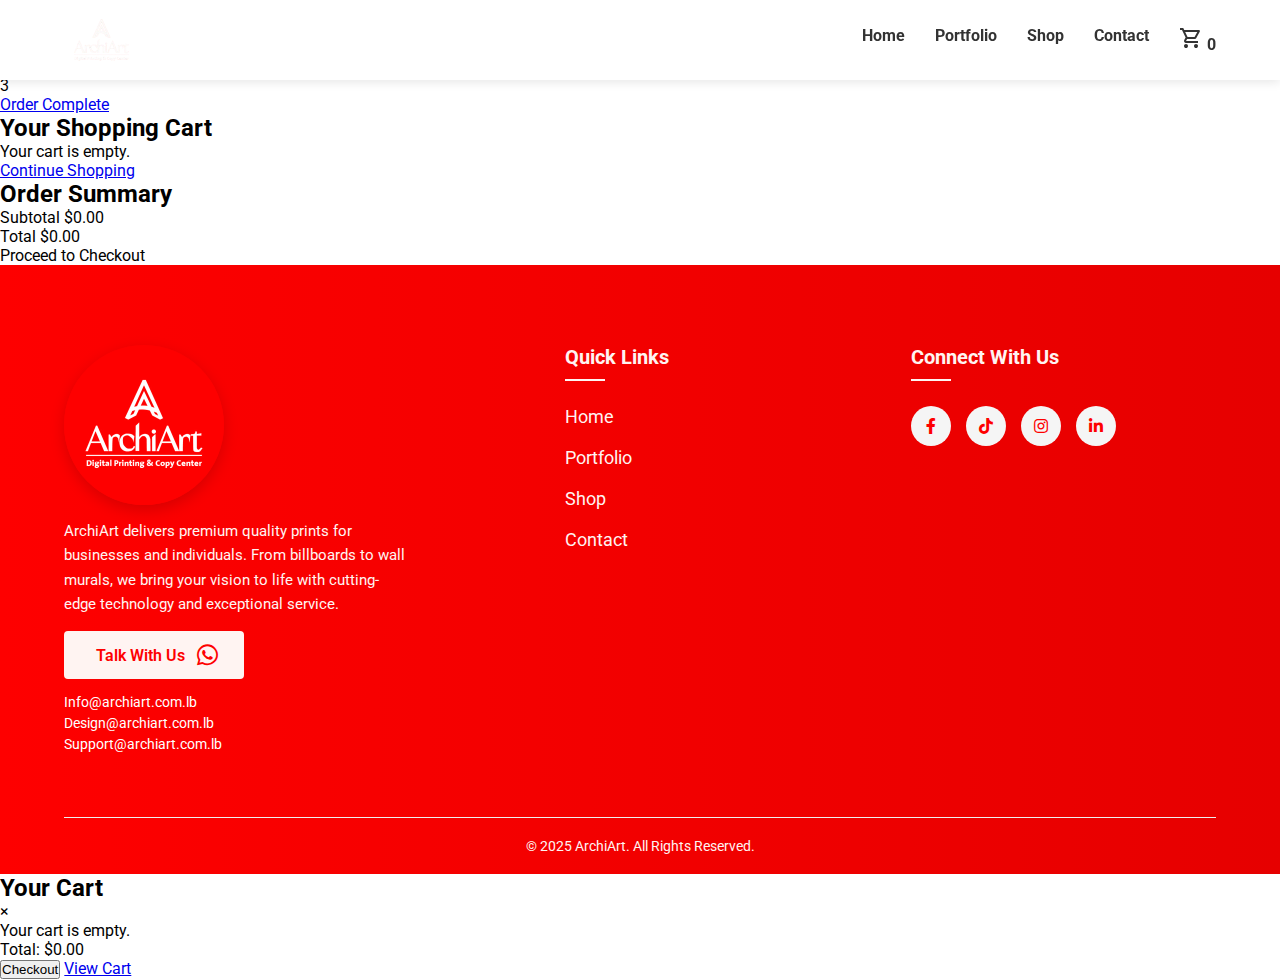
<file: view-cart.html>
<!DOCTYPE html>
<html lang="en">
  <head>
    <meta charset="UTF-8" />
    <meta name="viewport" content="width=device-width, initial-scale=1.0" />
    <!-- Favicon -->
    <link rel="icon" type="image/x-icon" href="images/favicon.ico" />
    <title>Archiart - View Cart</title>
    <link rel="stylesheet" href="style.css" />
    <link
      href="https://fonts.googleapis.com/css2?family=Roboto:wght@300;400;500;700&display=swap"
      rel="stylesheet"
    />
    <link
      href="https://fonts.googleapis.com/css2?family=Material+Symbols+Outlined"
      rel="stylesheet"
    />
    <link
      rel="stylesheet"
      href="https://cdnjs.cloudflare.com/ajax/libs/font-awesome/5.15.4/css/all.min.css"
    />
  </head>
  <body>
    <!-- Header -->
    <header class="header_container">
      <div class="header_logo">
        <a href="index.html">
          <img src="images/logo-header-removebg.png" alt="Archiart Logo" />
        </a>
      </div>
      <nav class="header_nav">
        <ul class="header_nav-list">
          <li><a href="index.html" class="header_nav-link">Home</a></li>
          <li>
            <a href="portfolio.html" class="header_nav-link">Portfolio</a>
          </li>
          <li><a href="shop.html" class="header_nav-link">Shop</a></li>
          <li><a href="contact.html" class="header_nav-link">Contact</a></li>
          <li>
            <a href="#" class="header_nav-link cart-icon-btn">
              <span class="material-symbols-outlined">shopping_cart</span>
              <span class="cart-count">0</span>
            </a>
          </li>
        </ul>
      </nav>
      <div class="header_mobile-toggle">
        <span class="material-symbols-outlined header_menu-icon">menu</span>
        <span class="material-symbols-outlined header_close-icon">close</span>
      </div>
    </header>

    <!-- Checkout Progress -->
    <div class="checkout-progress">
      <div class="checkout-progress-container">
        <div class="progress-step active">
          <div class="step-number">1</div>
          <div class="step-label">
            <a href="view-cart.html">Shopping Cart</a>
          </div>
        </div>
        <div class="progress-line"></div>
        <div class="progress-step">
          <div class="step-number">2</div>
          <div class="step-label"><a href="checkout.html">Checkout</a></div>
        </div>
        <div class="progress-line"></div>
        <div class="progress-step">
          <div class="step-number">3</div>
          <div class="step-label"><a href="#">Order Complete</a></div>
        </div>
      </div>
    </div>

    <!-- Main Content -->
    <div class="view-cart-container">
      <!-- Left Section: Cart Items -->
      <div class="cart-items-section">
        <h2>Your Shopping Cart</h2>
        <div id="view-cart-items" class="view-cart-items">
          <!-- Cart items will be loaded here -->
        </div>
        <div class="cart-actions">
          <a href="shop.html" class="continue-shopping">Continue Shopping</a>
        </div>
      </div>

      <!-- Right Section: Order Summary -->
      <div class="order-summary-section">
        <h2>Order Summary</h2>
        <div class="order-summary">
          <div class="summary-row">
            <span>Subtotal</span>
            <span id="subtotal">$0.00</span>
          </div>
          <div class="summary-row total">
            <span>Total</span>
            <span id="total">$0.00</span>
          </div>
          <a
            href="checkout.html"
            id="proceed-to-checkout"
            class="proceed-to-checkout-btn"
            disabled
          >
            Proceed to Checkout
          </a>
        </div>
      </div>
    </div>

    <!-- Footer -->
    <footer class="footer_section">
      <div class="footer_container">
        <div class="footer_column footer_brand-column">
          <div class="footer_logo">
            <a href="index.html">
              <img src="images/logo.jpg" alt="ArchiArt Logo" />
            </a>
          </div>
          <p class="footer_description">
            ArchiArt delivers premium quality prints for businesses and
            individuals. From billboards to wall murals, we bring your vision to
            life with cutting-edge technology and exceptional service.
          </p>
          <a
            href="https://wa.me/96181882662"
            target="_blank"
            class="footer_cta-button"
          >
            Talk With Us
            <span class="footer_cta-icon"><i class="fab fa-whatsapp"></i></span>
          </a>
          <a href="mailto:Info@archiart.com.lb" class="footer_email"
            >Info@archiart.com.lb</a
          >
          <a href="mailto:Design@archiart.com.lb" class="footer_email">
            Design@archiart.com.lb
          </a>
          <a href="mailto:Support@archiart.com.lb" class="footer_email">
            Support@archiart.com.lb
          </a>
        </div>

        <div class="footer_column footer_links-column">
          <h3 class="footer_column-title">Quick Links</h3>
          <ul class="footer_links-list">
            <li><a href="index.html" class="footer_link">Home</a></li>
            <li><a href="portfolio.html" class="footer_link">Portfolio</a></li>
            <li><a href="shop.html" class="footer_link">Shop</a></li>
            <li><a href="contact.html" class="footer_link">Contact</a></li>
          </ul>
        </div>

        <div class="footer_column footer_social-column">
          <h3 class="footer_column-title">Connect With Us</h3>
          <div class="footer_social-container">
            <a
              href="https://www.facebook.com/profile.php?id=61569342242984"
              target="_blank"
              class="footer_social-link"
              ><i class="fab fa-facebook-f"></i
            ></a>
            <a
              href="https://www.tiktok.com/@archiart.lb?_t=ZS-8vdLrobygEC&_r=1"
              target="_blank"
              class="footer_social-link"
              ><i class="fab fa-tiktok"></i
            ></a>
            <a
              href="https://www.instagram.com/archiart.lb?utm_source=ig_web_button_share_sheet&igsh=ZDNlZDc0MzIxNw=="
              target="_blank"
              class="footer_social-link"
              ><i class="fab fa-instagram"></i
            ></a>
            <a
              href="https://www.linkedin.com/company/archiart-lb/"
              target="_blank"
              class="footer_social-link"
              ><i class="fab fa-linkedin-in"></i
            ></a>
          </div>
        </div>
      </div>

      <div class="footer_bottom">
        <div class="footer_copyright">
          <p>&copy; 2025 ArchiArt. All Rights Reserved.</p>
        </div>
      </div>
    </footer>

    <div id="cart-modal" class="cart-modal">
      <div class="cart-modal-content">
        <div class="cart-modal-header">
          <h2>Your Cart</h2>
          <span class="cart-modal-close">&times;</span>
        </div>
        <div id="cart-items" class="cart-items">
          <!-- Cart items will be dynamically added here -->
        </div>
        <div class="cart-summary">
          <p>Total: $<span id="cart-total">0.00</span></p>
          <div class="cart-buttons">
            <button id="checkout-btn" class="checkout-btn">Checkout</button>
            <a href="view-cart.html" class="view-cart-btn">View Cart</a>
          </div>
        </div>
      </div>
    </div>

    <script src="cart.js"></script>
    <script src="view-cart.js"></script>
  </body>
</html>
</file>
<file: style.css>
/* Reset and base styles */
* {
    margin: 0;
    padding: 0;
    box-sizing: border-box;
}

body {
    font-family: 'Roboto', sans-serif;
    font-weight: 400;
    overflow-x: hidden !important;
}

/* Prevent horizontal overflow */
body,
html {
    overflow-x: hidden !important;
}

/* Add some spacing for content sections to account for fixed header */
section {
    height: 100vh;
    padding-top: 80px;
}

h1,
h2 {
    font-weight: 700;
}

/* Header styles with prefixed classes */
.header_container {
    position: fixed;
    top: 0;
    left: 0;
    width: 100%;
    height: 80px;
    background-color: #fff;
    display: flex;
    justify-content: space-between;
    align-items: center;
    padding: 0 5%;
    box-shadow: 0 2px 10px rgba(0, 0, 0, 0.1);
    z-index: 1000;
}

.header_logo {
    padding: 0;
    display: flex;
    align-items: center;
    justify-content: center;
}

.header_logo img {
    display: block;
    margin: 0;
    padding: 0;
    width: 75px;
    height: 75px;
    max-width: 75px;
    border-radius: 50%;
    max-height: 75px;
    object-fit: cover;
}

.header_nav {
    display: flex;
    align-items: center;
}

.header_nav-list {
    display: flex;
    list-style: none;
    gap: 30px;
}

.header_nav-link {
    text-decoration: none;
    color: #333;
    font-weight: 700;
    font-size: 16px;
    padding: 8px 0;
    position: relative;
    transition: color 0.3s ease;
}

.header_nav-link:hover {
    color: #fe0000;
}

.header_nav-link::after {
    content: '';
    position: absolute;
    bottom: 0;
    left: 0;
    width: 0;
    height: 2px;
    background-color: #fe0000;
    transition: width 0.3s ease;
}

.header_nav-link:hover::after {
    width: 100%;
}

.header_active {
    color: #fe0000;
}

.header_active::after {
    width: 100%;
}

.header_mobile-toggle {
    display: none;
    cursor: pointer;
}

.header_menu-icon,
.header_close-icon {
    font-size: 35px !important;
    color: #333;
}

.header_close-icon {
    display: none;
}

/* Responsive styles */
@media screen and (max-width: 1024px) {
    .header_nav {
        position: fixed;
        top: 80px;
        left: 0;
        width: 100%;
        height: 0;
        display: flex;
        flex-direction: column;
        align-items: center;
        background-color: #fff;
        overflow: hidden;
        transition: height 0.3s ease;
        box-shadow: 0 5px 10px rgba(0, 0, 0, 0.1);
        z-index: 999;
    }

    .header_nav.header_open {
        height: calc(100vh - 80px);
    }

    .header_nav-list {
        justify-content: flex-start;
        flex-direction: column;
        align-items: center;
        width: 100%;
        padding-top: 30px;
        gap: 25px;
    }

    .header_nav-link {
        font-size: 20px;
    }

    .header_mobile-toggle {
        display: block;
    }

    .header_mobile-toggle .header_menu-icon {
        display: block;
    }

    .header_mobile-toggle .header_close-icon {
        display: none;
    }

    .header_open~.header_mobile-toggle .header_menu-icon {
        display: none;
    }

    .header_open~.header_mobile-toggle .header_close-icon {
        display: block;
    }
}

/* Hero Section */
.hero_section {
    min-height: 600px;
    overflow: hidden;
}

.hero_container {
    display: flex;
    height: 100%;
    width: 100%;
    max-width: 1800px;
    margin: 0 auto;
}

/* Left Side */
.hero_left {
    flex: 1;
    display: flex;
    flex-direction: column;
    padding: 2% 1%;
    gap: 20px;
}

.hero_top-content {
    height: 70%;
    position: relative;
    background-image: url('images/home2.png');
    background-size: cover;
    background-position: bottom;
    border-radius: 12px;
    overflow: hidden;
    box-shadow: 0 5px 15px rgba(0, 0, 0, 0.1);
}

.hero_heading-box {
    position: absolute;
    bottom: 0;
    left: 0;
    width: 100%;
    padding: 30px;
    background: linear-gradient(to top, rgba(0, 0, 0, 0.8), transparent);
    color: #fff4f2;
}

.hero_heading {
    font-size: 2.5rem;
    font-weight: 700;
    margin-bottom: 10px;
    line-height: 1.2;
}

.hero_subheading {
    font-size: 1.2rem;
    margin-bottom: 20px;
    opacity: 0.9;
}

.hero_cta-button {
    display: inline-block;
    padding: 12px 25px;
    background-color: #fe0000;
    color: #fff4f2;
    text-decoration: none;
    font-weight: 600;
    border-radius: 6px;
    transition: all 0.3s ease;
}

.hero_cta-button:hover {
    opacity: 0.9;
    transform: translateY(-3px);
    box-shadow: 0 5px 15px rgba(254, 0, 0, 0.3);
}

.hero_heading-box .mobile_buttons {
    display: none;
}

.hero_bottom-content {
    height: 30%;
    display: flex;
    gap: 20px;
}

.hero_widget {
    flex: 1;
    border-radius: 12px;
    position: relative;
    overflow: hidden;
    box-shadow: 0 5px 15px rgba(0, 0, 0, 0.1);
}

.hero_widget-1 {
    background-image: url('images/widgetone.jpg');
    background-size: cover;
    background-position: center;
}

.hero_widget-2 {
    background-image: url('images/widgettwo.jpg');
    background-size: cover;
    background-position: center;
}

.hero_widget-content {
    position: absolute;
    top: 0;
    left: 0;
    width: 100%;
    height: 100%;
    display: flex;
    flex-direction: column;
    justify-content: center;
    align-items: center;
    text-align: center;
    padding: 20px;
    background-color: rgba(0, 0, 0, 0.6);
    color: #fff4f2;
    transition: background-color 0.3s ease;
}

.hero_widget:hover .hero_widget-content {
    background-color: rgba(254, 0, 0, 0.4);
}

.hero_widget-icon {
    font-size: 2.2rem !important;
    margin-bottom: 10px;
}

.hero_widget-title {
    font-size: 1.2rem;
    margin-bottom: 5px;
    font-weight: 600;
}

.hero_widget-text {
    font-size: 0.9rem;
    opacity: 0.9;
}

/* Right Side */
.hero_right {
    flex: 1;
    padding: 2% 1%;
}

.hero_main-image {
    height: 100%;
    width: 100%;
    display: flex;
    align-items: end;
    background-image: url('images/home1.jpg');
    background-size: cover;
    background-position: calc(30% - 20px) calc(30% - 20px);
    border-radius: 12px;
    box-shadow: 0 5px 15px rgba(0, 0, 0, 0.1);
}

.hero_right_buttons {
    margin-left: auto;
    padding: 0 20px 20px 0;
    display: flex;
    gap: 20px;
}

.hero_right_buttons a {
    width: 100%;
    display: block;
    text-decoration: none;
    color: inherit;
    display: flex;
    align-items: center;
    justify-content: space-between;
    gap: 40px;
}

.hero_right_buttons button {
    display: flex;
    align-items: center;
    justify-content: space-between;
    gap: 40px;
    background-color: white;
    color: black;
    padding: 5px 5px 5px 15px;
    border: none;
    border-radius: 30px;
    font-size: 0.8rem;
    font-weight: 700;
    cursor: pointer;
}

.hero_right_buttons button span {
    background-color: #fe0000;
    color: white !important;
    border-radius: 50%;
    padding: 8px;
    font-size: 1.1rem;
    margin: 0;
}

.hero_right_buttons button:nth-child(1):hover span {
    animation: moveDown 0.5s ease;
}

.hero_right_buttons button:nth-child(2):hover span {
    animation: popUp 0.5s ease;
}

@keyframes moveDown {
    0% {
        transform: translateY(0);
    }

    50% {
        transform: translateY(2px);
    }

    100% {
        transform: translateY(0);
    }
}

@keyframes popUp {
    0% {
        transform: scale(1);
    }

    50% {
        transform: scale(1.05);
    }

    100% {
        transform: scale(1);
    }
}

/* Responsive Design */
@media screen and (max-width: 992px) {
    .hero_section {
        min-height: auto;
        max-height: 90vh;
    }

    .hero_container {
        flex-direction: column;
    }

    .hero_top-content {
        height: 100%;
    }

    .hero_top-content::before {
        content: '';
        position: absolute;
        top: 0;
        left: 0;
        width: 100%;
        height: 100%;
        background-color: rgba(0, 0, 0, 0.4);
    }

    .hero_left {
        gap: 0px;
        padding-bottom: 0;
    }

    .hero_heading-box {
        padding-top: 8%;
        padding-left: 8%;
        height: 100%;
        position: relative !important;
    }

    .hero_heading {
        font-size: 2.8rem;
    }

    .hero_subheading {
        width: 50%;
        font-size: 1.4rem;
    }

    .hero_heading-box .mobile_buttons {
        display: flex;
        position: absolute !important;
        bottom: 0;
        margin: 0 !important;
        left: 50%;
        transform: translateX(-50%);
        width: 70%;
        padding-right: 0;
    }

    .hero_right_buttons button {
        width: 100%;
    }

    .hero_bottom-content {
        display: none;
    }

    .hero_right {
        display: none;
    }
}

@media screen and (max-width: 576px) {
    .hero_section {
        max-height: 85vh;
    }

    .hero_subheading {
        width: 70%;
    }

    .hero_heading-box .mobile_buttons {
        width: 95%;
    }
}

@media screen and (max-width: 440px) {
    .hero_heading {
        font-size: 2.5rem;
        line-height: 1.3;
    }

    .hero_subheading {
        width: 70%;
        font-size: 1.3rem;
    }

    .hero_right_buttons {
        gap: 10px;
    }

    .hero_right_buttons a {
        gap: 10px !important;
    }

    .hero_right_buttons button {
        gap: 0px;
    }
}


@media screen and (max-width: 375px) {
    .hero_heading {
        font-size: 2.4rem;
    }

    .hero_subheading {
        width: 90%;
        font-size: 1.2rem;
    }

    .hero_right_buttons button {
        gap: 0px;
    }
}

/* Add this to your CSS file */

/* About Us Section */
.aboutus_section {
    padding: 100px 5% 80px;
    height: auto;
}

.aboutus_main-title {
    font-size: 2.5rem;
    text-align: center;
    margin-bottom: 60px;
    color: #333;
    position: relative;
}

.aboutus_main-title::after {
    content: '';
    position: absolute;
    width: 60px;
    height: 3px;
    background-color: #fe0000;
    bottom: -15px;
    left: 50%;
    transform: translateX(-50%);
}

/* Top container */
.aboutus_top-container {
    display: flex;
    margin-bottom: 60px;
    gap: 40px;
}

.aboutus_intro {
    flex: 1;
    display: flex;
    flex-direction: column;
    justify-content: center;
}

.aboutus_sub-heading {
    font-size: 1.8rem;
    margin-bottom: 20px;
    color: #333;
    line-height: 1.3;
    padding-left: 14px;
    position: relative;
}

.aboutus_sub-heading::before {
    content: '';
    position: absolute;
    left: 0;
    top: 50%;
    transform: translateY(-50%);
    width: 6px;
    height: 22px;
    background-color: #fe0000;
}

.aboutus_description {
    font-size: 1rem;
    line-height: 1.7;
    color: #555;
    margin-bottom: 25px;
}

.aboutus_specialization {
    margin-top: 10px;
    display: flex;
    justify-content: space-between;
    align-items: center;
    gap: 20px;
}

.aboutus_mission p,
.aboutus_vision p {
    font-size: 1rem;
    line-height: 1.6;
    color: #555;
}

.aboutus_specialization-heading {
    font-size: 1.3rem;
    margin-bottom: 15px;
    color: #333;
    position: relative;
    padding-left: 12px;
}

.aboutus_specialization-heading::before {
    content: '';
    position: absolute;
    left: 0;
    top: 50%;
    transform: translateY(-50%);
    width: 4px;
    height: 20px;
    background-color: #fe0000;
}

.aboutus_specialization-grid {
    display: grid;
    grid-template-columns: repeat(2, 1fr);
    gap: 15px;
}

.aboutus_specialization-item {
    display: flex;
    align-items: center;
    gap: 10px;
}

.aboutus_specialization-number {
    font-size: 0.9rem;
    font-weight: 700;
    color: #fe0000;
    background-color: rgba(254, 0, 0, 0.1);
    width: 30px;
    height: 30px;
    border-radius: 50%;
    display: flex;
    align-items: center;
    justify-content: center;
    flex-shrink: 0;
}

.aboutus_specialization-text {
    font-size: 0.9rem;
    color: #555;
    line-height: 1.4;
}

.aboutus_mosaic {
    flex: 1;
    display: grid;
    grid-template-columns: repeat(6, 1fr);
    grid-template-rows: repeat(6, 1fr);
    gap: 15px;
    height: 450px;
}

.aboutus_mosaic-item {
    background-size: cover;
    background-position: center;
    border-radius: 8px;
    box-shadow: 0 5px 15px rgba(0, 0, 0, 0.1);
    transition: transform 0.3s ease;
}

.aboutus_mosaic-item:hover {
    transform: scale(1.03);
}

.aboutus_mosaic-1 {
    grid-column: 1 / 4;
    grid-row: 1 / 5;
    background-image: url('images/hero10.png');
}

.aboutus_mosaic-2 {
    grid-column: 4 / 7;
    grid-row: 2 / 7;
    background-image: url('images/s1.jpg');
    background-size: cover;
    background-repeat: no-repeat;
}

.aboutus_mosaic-3 {
    grid-column: 1 / 4;
    grid-row: 5 / 7;
    background-image: url('images/about7.png');
}

/* Bottom container */
.aboutus_bottom-container {
    padding-top: 0px;
}

.aboutus_why-heading {
    font-size: 1.8rem;
    text-align: center;
    margin-bottom: 50px;
    color: #333;
}

.aboutus_why-container {
    display: flex;
    gap: 40px;
}

/* Features list */
.aboutus_features {
    flex: 1;
    display: flex;
    flex-direction: column;
    gap: 25px;
}

.aboutus_feature-item {
    display: flex;
    align-items: flex-start;
    gap: 15px;
}

.aboutus_feature-icon {
    font-size: 2rem;
    color: #fe0000;
    background-color: rgba(254, 0, 0, 0.1);
    padding: 10px;
    border-radius: 50%;
    display: flex;
    align-items: center;
    justify-content: center;
}

.aboutus_feature-content {
    flex: 1;
}

.aboutus_feature-title {
    font-size: 1.2rem;
    margin-bottom: 5px;
    color: #333;
}

.aboutus_feature-text {
    font-size: 0.95rem;
    color: #555;
    line-height: 1.5;
}

/* Stats */
.aboutus_stats {
    flex: 1;
    display: grid;
    grid-template-columns: repeat(2, 1fr);
    grid-template-rows: repeat(2, 1fr);
    gap: 30px;
}

.aboutus_stat-item {
    background-color: white;
    border-radius: 10px;
    box-shadow: 0 5px 15px rgba(0, 0, 0, 0.05);
    padding: 25px;
    text-align: center;
    transition: transform 0.3s ease;
    display: flex;
    flex-direction: column;
    justify-content: center;
    align-items: center;
}

.aboutus_stat-item:hover {
    transform: translateY(-5px);
    box-shadow: 0 10px 20px rgba(254, 0, 0, 0.1);
}

.aboutus_stat-number {
    font-size: 2rem;
    font-weight: 700;
    color: #333;
    display: flex;
    align-items: center;
    justify-content: center;
    margin-bottom: 5px;
}

.aboutus_stat-plus {
    color: #fe0000;
    font-size: 1.5rem;
    font-weight: 700;
}

.aboutus_stat-label {
    font-size: 1rem;
    color: #555;
}

/* Responsive Design */
@media screen and (max-width: 1440px) {
    .aboutus_specialization {
        display: flex;
        flex-direction: column;
        align-items: flex-start;
        gap: 15px;
        justify-content: flex-start;
    }
}

@media screen and (max-width: 1200px) {
    .aboutus_sub-heading {
        margin-bottom: 10px;
    }

    .aboutus_specialization-heading {
        margin-bottom: 10px;
    }

    .aboutus_mosaic {
        gap: 8px;
        height: 550px;
    }
}

@media screen and (max-width: 992px) {

    .aboutus_top-container,
    .aboutus_why-container {
        flex-direction: column;
        margin-bottom: 40px;
    }



    .aboutus_why-container {
        gap: 0px;
        margin-bottom: 0;
    }

    .aboutus_mosaic {
        display: none;
    }

    .aboutus_stats {
        margin-top: 40px;
    }
}

@media screen and (max-width: 768px) {
    .aboutus_section {
        padding: 70px 5% 60px;
    }

    .aboutus_main-title {
        font-size: 2rem;
        margin-bottom: 40px;
    }

    .aboutus_sub-heading {
        font-size: 1.5rem;
    }

    .aboutus_why-heading {
        font-size: 1.7rem;
        margin-bottom: 30px;
    }

    .aboutus_stats {
        grid-template-columns: 1fr;
        grid-template-rows: repeat(4, auto);
    }

    .aboutus_stat-item {
        padding: 20px;
    }
}

@media screen and (max-width: 576px) {
    .aboutus_specialization-grid {
        grid-template-columns: 1fr;
    }

    .aboutus_mosaic {
        grid-template-columns: 1fr;
        grid-template-rows: repeat(3, 1fr);
        height: 350px;
        gap: 10px;
    }

    .aboutus_mosaic-1 {
        grid-column: 1;
        grid-row: 1;
    }

    .aboutus_mosaic-2 {
        grid-column: 1;
        grid-row: 2;
    }

    .aboutus_mosaic-3 {
        grid-column: 1;
        grid-row: 3;
    }

    .aboutus_feature-item {
        flex-direction: column;
        align-items: flex-start;
        gap: 10px;
    }

    .aboutus_feature-icon {
        margin-bottom: 5px;
    }
}

/* Add this to your CSS file */

/* Services Section */
.services_section {
    padding: 100px 5% 80px;
    background-color: #fff;
    position: relative;
    overflow: hidden;
    height: auto;
}

.services_section::before {
    content: '';
    position: absolute;
    top: 0;
    left: 0;
    width: 100%;
    height: 100%;
    background-image: radial-gradient(circle at 10% 20%, rgba(254, 0, 0, 0.03) 0%, transparent 20%),
        radial-gradient(circle at 90% 80%, rgba(254, 0, 0, 0.03) 0%, transparent 20%);
    z-index: 0;
}

.services_container {
    position: relative;
    z-index: 1;
    max-width: 1400px;
    margin: 0 auto;
}

.services_heading {
    font-size: 2.5rem;
    text-align: center;
    margin-bottom: 70px;
    color: #333;
    position: relative;
}

.services_heading::after {
    content: '';
    position: absolute;
    width: 60px;
    height: 3px;
    background-color: #fe0000;
    bottom: -15px;
    left: 50%;
    transform: translateX(-50%);
}

.services_grid {
    display: grid;
    grid-template-columns: repeat(auto-fill, minmax(320px, 1fr));
    gap: 30px;
}

.services_item {
    position: relative;
    height: 220px;
    padding: 30px;
    display: flex;
    flex-direction: column;
    justify-content: flex-end;
    cursor: pointer;
    overflow: hidden;
    transition: all 0.4s ease;
    /* Glass effect */
    background: rgba(255, 255, 255, 0.7);
    backdrop-filter: blur(10px);
    -webkit-backdrop-filter: blur(10px);
    /* Asymmetric border radius */
    border-radius: 30px 30px 30px 0;
    box-shadow: 0 8px 32px rgba(0, 0, 0, 0.06);
}

/* Different border radius for every 2nd item */
.services_item:nth-child(2n) {
    border-radius: 30px 30px 0 30px;
}

/* Different border radius for every 3rd item */
.services_item:nth-child(3n) {
    border-radius: 30px 0 30px 30px;
}

/* Different border radius for every 4th item */
.services_item:nth-child(4n) {
    border-radius: 0 30px 30px 30px;
}

.services_item::before {
    content: '';
    position: absolute;
    bottom: 0;
    left: 0;
    width: 100%;
    height: 3px;
    background-color: #fe0000;
    transform: scaleX(0);
    transform-origin: right;
    transition: transform 0.4s ease;
}

.services_item:hover,
.services_item.active {
    transform: translateY(-5px);
    box-shadow: 0 15px 30px rgba(254, 0, 0, 0.1);
}

.services_item:hover::before {
    transform: scaleX(1);
    transform-origin: left;
}

.services_item.active::before {
    transform: scaleX(1);
    transform-origin: left;
}

.services_number {
    font-size: 3.5rem;
    font-weight: 800;
    color: rgba(254, 0, 0, 0.2);
    position: absolute;
    top: 13px;
    left: 15px;
    margin: 0;
    line-height: 1;
    transition: all 0.3s ease;
}

.services_item:hover .services_number,
.services_item.active .services_number {
    color: #fff;
    padding: 4px 8px;
    border-radius: 12px;
    background-color: transparent;
    transform: scale(1.1);
    backdrop-filter: blur(10px);
    -webkit-backdrop-filter: blur(10px);
    z-index: 1;
}

.services_title {
    font-size: 1.2rem;
    display: flex;
    align-items: center;
    gap: 10px;
    color: #333;
    z-index: 2;
    position: relative;
    margin-bottom: 10px;
    font-weight: 600;
    transition: transform 0.3s ease;
}

.services_title span {
    font-size: 2rem;
    color: #fe0000;
}

.services_item:hover .services_title,
.services_item.active .services_title {
    transform: translateX(8px);
    color: #fff;
    padding: 8px;
    border-radius: 12px;
    background-color: transparent;
    transform: scale(1.1);
    backdrop-filter: blur(10px);
    -webkit-backdrop-filter: blur(10px);
    z-index: 1;
}

.services_overlay {
    position: absolute;
    top: 0;
    left: 0;
    width: 100%;
    height: 100%;
    background-size: cover;
    background-position: center;
    opacity: 0.01;
    transition: opacity 0.3s ease;
    z-index: 0;
}

/* Add different background images for each service */
.services_item:nth-child(1) .services_overlay {
    background-image: url('images/s8.jpg');
}

.services_item:nth-child(2) .services_overlay {
    background-image: url('images/s1.jpg');
}

.services_item:nth-child(3) .services_overlay {
    background-image: url('images/s3.jpg');
}

.services_item:nth-child(4) .services_overlay {
    background-image: url('images/s6.jpg');
}

.services_item:nth-child(5) .services_overlay {
    background-image: url('images/s4.jpg');
}

.services_item:hover .services_overlay,
.services_item.active .services_overlay {
    opacity: 0.85;
}

/* Responsive Design */
@media screen and (max-width: 992px) {
    .services_grid {
        grid-template-columns: repeat(auto-fill, minmax(250px, 1fr));
    }

}

@media screen and (max-width: 768px) {
    .services_section {
        padding: 70px 5% 60px;
    }

    .services_heading {
        font-size: 2rem;
        margin-bottom: 50px;
    }

    .services_grid {
        gap: 20px;
    }

    .services_item {
        height: 200px;
        padding: 25px;
    }

    .services_number {
        font-size: 3rem;
    }
}

@media screen and (max-width: 576px) {
    .services_grid {
        grid-template-columns: 1fr;
    }

    .services_item {
        height: 180px;
    }
}

/*cta section*/
.cta_section {
    padding: 100px 5% 80px;
    height: auto;
    margin: 2rem;
    border-radius: 25px;
    background: linear-gradient(to bottom right, #fe0000, #ff4d4d);
    color: #fff4f2;
}

.cta_section .cta_container h2 {
    font-size: 2.5rem;
    margin-bottom: 20px;
}

.cta_section .cta_container p {
    font-size: 1.2rem;
}

.cta_buttons {
    display: flex;
    align-items: center;
    /*  gap: 15px;*/
    padding: 0;
    margin: 40px 0 0 0;
}

.cta_section .cta_container a {
    display: flex;
    align-items: center;
    justify-content: center;
    width: 30%;
    gap: 16px;
    cursor: pointer;
    padding: 13px 15px 13px 15px;
    background-color: #fff4f2;
    color: #fe0000;
    text-decoration: none;
    font-weight: 700;
    border-radius: 35px;
    transition: all 0.3s ease;
}

.cta_section .cta_container a:hover {
    opacity: 0.9;
    box-shadow: 0 5px 15px rgba(254, 0, 0, 0.3);
}

.cta_section .cta_container a:hover span {
    transform: translate(6px, -3px);
}

.cta_section .cta_container a span {
    display: block !important;
    padding: 0;
    margin: 0;
    font-size: 1.6rem;
    width: fit-content;
    height: fit-content;
    line-height: normal;
    transition: all 0.3s ease;
}

@media screen and (max-width: 992px) {
    .cta_section .cta_container a {
        width: 40%;
    }
}

@media screen and (max-width: 768px) {
    .cta_buttons {
        justify-content: center;
    }

    .cta_section .cta_container a {
        width: 60%;
    }
}

@media screen and (max-width: 576px) {
    .cta_section {
        padding: 40px 5% 40px !important;
    }

    .cta_section .cta_container a {
        width: 80%;
    }
}

@media screen and (max-width: 440px) {
    .cta_section .cta_container h2 {
        font-size: 2.2rem;
        margin-bottom: 18px;
    }

    .cta_section .cta_container p {
        font-size: 1.1rem;
    }

    .cta_section .cta_container a {
        width: 100%;
        border-radius: 30px;
    }
}

@media screen and (max-width: 375px) {
    .cta_section .cta_container h2 {
        font-size: 2.1rem;
        margin-bottom: 16px;
    }

    .cta_section .cta_container p {
        font-size: 1rem;
    }

    .cta_section .cta_container a {
        width: 100%;
        border-radius: 28px;
    }
}

/* Contact Us Section Styles */
.contactus_section {
    padding: 100px 5% 80px;
    background-color: #fff;
    height: auto;
}

.contactus_main-title {
    font-size: 2.5rem;
    text-align: center;
    margin-bottom: 60px;
    color: #333;
    position: relative;
}

.contactus_main-title::after {
    content: '';
    position: absolute;
    width: 60px;
    height: 3px;
    background-color: #fe0000;
    bottom: -15px;
    left: 50%;
    transform: translateX(-50%);
}

.contactus_container {
    display: flex;
    flex-wrap: wrap;
    gap: 50px;
    justify-content: space-between;
    max-width: 1200px;
    margin: 0 auto;
}

.contactus_form-container {
    flex: 1 1 500px;
}

.contactus_info-container {
    flex: 1 1 400px;
}

.contactus_form {
    display: flex;
    flex-direction: column;
    gap: 20px;
}

.contactus_form-group {
    position: relative;
}

.contactus_input,
.contactus_textarea {
    width: 100%;
    padding: 15px;
    border: 1px solid #e0e0e0;
    border-radius: 5px;
    font-size: 1rem;
    color: #333;
    background-color: #f9f9f9;
    transition: all 0.3s ease;
}

.contactus_input:focus,
.contactus_textarea:focus {
    outline: none;
    border-color: #fe0000;
    box-shadow: 0 0 5px rgba(254, 0, 0, 0.2);
    background-color: #fff;
}

.contactus_textarea {
    height: 150px;
    resize: none;
}

.contactus_submit-btn {
    background-color: #fe0000;
    display: flex;
    align-items: center;
    justify-content: center;
    gap: 10px;
    color: white;
    border: none;
    padding: 15px 30px;
    font-size: 1rem;
    border-radius: 5px;
    cursor: pointer;
    transition: all 0.3s ease;
    align-self: flex-start;
    margin-top: 10px;
}

.contactus_submit-btn:hover {
    background-color: #d50000;
    box-shadow: 0 5px 15px rgba(254, 0, 0, 0.2);
}

.contactus_submit-btn span {
    transition: all 0.3s ease;
}

.contactus_submit-btn:hover span {
    transform: translate(6px, -3px);
}

.contactus_info-widget {
    background-color: #f9f9f9;
    border-radius: 10px;
    padding: 30px;
    box-shadow: 0 5px 20px rgba(0, 0, 0, 0.05);
}

.contactus_info-item {
    display: flex;
    align-items: flex-start;
    margin-bottom: 30px;
}

.contactus_icon {
    background-color: #ffe8e8;
    color: #fe0000;
    width: 50px;
    height: 50px;
    border-radius: 50%;
    display: flex;
    align-items: center;
    justify-content: center;
    margin-right: 15px;
    font-size: 1.2rem;
}

.contactus_info-content {
    flex: 1;
}

.contactus_info-title {
    font-size: 1.2rem;
    margin: 0 0 5px 0;
    color: #333;
}

.contactus_info-text {
    color: #666;
    margin: 0;
    line-height: 1.5;
}

.contactus_social-media {
    margin-top: 30px;
    padding-top: 20px;
    border-top: 1px solid #e0e0e0;
}

.contactus_social-title {
    font-size: 1.2rem;
    margin: 0 0 15px 0;
    color: #333;
}

.contactus_social-icons {
    display: flex;
    gap: 15px;
}

.contactus_social-icon {
    background-color: #ffe8e8;
    color: #fe0000;
    width: 40px;
    height: 40px;
    border-radius: 50%;
    display: flex;
    align-items: center;
    justify-content: center;
    transition: all 0.3s ease;
    text-decoration: none;
    font-size: 1rem;
}

.contactus_social-icon:hover {
    background-color: #fe0000;
    color: white;
    transform: translateY(-3px);
    box-shadow: 0 5px 10px rgba(254, 0, 0, 0.2);
}

/* Responsive Styles */
@media (max-width: 768px) {
    .contactus_container {
        flex-direction: column;
        gap: 0;
    }

    .contactus_main-title {
        font-size: 2rem;
    }

    .contactus_submit-btn {
        width: 100%;
    }
}

/* FAQ Section Styles */
.faq_section {
    padding: 100px 5% 80px;
    background-color: #fff;
    height: auto;
}

.faq_main-title {
    font-size: 2.5rem;
    text-align: center;
    margin-bottom: 60px;
    color: #333;
    position: relative;
}

.faq_main-title::after {
    content: '';
    position: absolute;
    width: 60px;
    height: 3px;
    background-color: #fe0000;
    bottom: -15px;
    left: 50%;
    transform: translateX(-50%);
}

.faq_container {
    max-width: 1000px;
    margin: 0 auto;
    padding: 0 20px;
}

.faq_accordion {
    display: flex;
    flex-direction: column;
    gap: 20px;
}

.faq_item {
    border-radius: 10px;
    overflow: hidden;
    background-color: #fff;
    box-shadow: 0 5px 15px rgba(0, 0, 0, 0.05);
    transition: all 0.3s ease;
}

.faq_item:hover {
    box-shadow: 0 8px 25px rgba(0, 0, 0, 0.1);
    transform: translateY(-2px);
}

.faq_question-container {
    display: grid;
    grid-template-columns: 80px 1fr 50px;
    align-items: center;
    padding: 25px 30px;
    cursor: pointer;
    position: relative;
}

.faq_number {
    font-size: 2.5rem;
    font-weight: 700;
    color: #fe0000;
    opacity: 0.5;
    line-height: 1;
    font-family: 'Arial', sans-serif;
    transition: all 0.3s ease;
}

.faq_item:hover .faq_number {
    opacity: 0.9;
}

.faq_question {
    font-size: 1.2rem;
    font-weight: 500;
    color: #333;
    padding-right: 20px;
}

.faq_arrow {
    color: #fe0000;
    font-size: 1.2rem;
    display: flex;
    justify-content: center;
    align-items: center;
    transition: transform 0.3s ease;
}

.faq_answer {
    padding: 0 30px 0 110px;
    max-height: 0;
    transition: all 0.3s ease;
    opacity: 0;
}

.faq_answer p {
    margin: 0;
    padding-top: 10px;
    padding-bottom: 20px;
    color: #666;
    line-height: 1.6;
}

.faq_item.active .faq_answer {
    max-height: 300px;
    opacity: 1;
}

.faq_item.active .faq_arrow {
    transform: rotate(180deg);
}

.faq_item.active .faq_question-container {
    border-bottom: 1px solid rgba(0, 0, 0, 0.05);
}

/* Responsive styles */
@media (max-width: 768px) {
    .faq_question-container {
        grid-template-columns: 50px 1fr 30px;
        padding: 20px;
    }

    .faq_number {
        font-size: 1.8rem;
    }

    .faq_question {
        font-size: 1rem;
    }

    .faq_answer {
        padding: 0 20px 0 70px;
    }
}

@media (max-width: 480px) {
    .faq_question-container {
        grid-template-columns: 40px 1fr 20px;
        padding: 15px;
    }

    .faq_number {
        font-size: 1.5rem;
    }

    .faq_answer {
        padding: 0 15px 0 55px;
    }
}

@media (max-width: 440px) {
    .faq_question {
        font-size: 0.9rem;
    }

    .faq_item.active .faq_answer {
        max-height: 420px;
    }
}

/* Clients Section Styles */
.clients_section {
    padding: 100px 5% 80px;
    background-color: #fff;
    height: auto;
}

.clients_main-title {
    font-size: 2.5rem;
    text-align: center;
    margin-bottom: 60px;
    color: #333;
    position: relative;
}

.clients_main-title::after {
    content: '';
    position: absolute;
    width: 60px;
    height: 3px;
    background-color: #fe0000;
    bottom: -15px;
    left: 50%;
    transform: translateX(-50%);
}

.clients_container {
    max-width: 1200px;
    margin: 0 auto;
    padding: 0 20px;
}

.clients_logo-wrapper {
    overflow: hidden;
    position: relative;
    width: 100%;
}

.clients_logo-carousel {
    display: flex;
    flex-wrap: nowrap;
    transition: transform 0.5s ease;
    width: 100%;
}

.clients_logo-item {
    padding: 20px;
    display: flex;
    justify-content: center;
    align-items: center;
    transition: all 0.3s ease;
}

.clients_logo {
    max-width: 100%;
    height: 80px;
    object-fit: contain;
    filter: grayscale(100%) opacity(0.7);
    transition: all 0.3s ease;
}

.clients_logo-item:hover .clients_logo {
    filter: grayscale(0%) opacity(1);
    transform: scale(1.05);
}

.clients_carousel-controls {
    display: flex;
    justify-content: center;
    align-items: center;
    margin-top: 40px;
    gap: 20px;
}

.clients_prev-btn,
.clients_next-btn {
    background-color: transparent;
    border: 1px solid #e0e0e0;
    width: 40px;
    height: 40px;
    border-radius: 50%;
    display: flex;
    justify-content: center;
    align-items: center;
    cursor: pointer;
    color: #333;
    transition: all 0.3s ease;
}

.clients_prev-btn:hover,
.clients_next-btn:hover {
    background-color: #fe0000;
    border-color: #fe0000;
    color: white;
}

.clients_dots {
    display: flex;
    gap: 8px;
}

.clients_dot {
    width: 10px;
    height: 10px;
    border-radius: 50%;
    background-color: #e0e0e0;
    cursor: pointer;
    transition: all 0.3s ease;
}

.clients_dot.active {
    background-color: #fe0000;
    transform: scale(1.2);
}

/* Responsive styles */
@media (max-width: 992px) {
    .clients_logo-item {
        flex: 0 0 calc(33.33% - 40px);
        max-width: calc(33.33% - 40px);
    }
}

@media (max-width: 768px) {
    .clients_logo-item {
        flex: 0 0 calc(50% - 40px);
        max-width: calc(50% - 40px);
    }

    .clients_main-title {
        font-size: 2rem;
    }

    .clients_logo {
        height: 60px;
    }
}

@media (max-width: 480px) {
    .clients_logo-item {
        flex: 0 0 calc(100% - 40px);
        max-width: calc(100% - 40px);
    }
}

/* Footer Styles */
.footer_section {
    background: linear-gradient(to right, #fe0000, #e60000);
    padding: 80px 5% 0;
    position: relative;
}

.footer_container {
    display: flex;
    flex-wrap: wrap;
    max-width: 1200px;
    margin: 0 auto;
    justify-content: space-between;
    gap: 40px;
}

.footer_column {
    flex: 1 1 250px;
}

.footer_brand-column {
    flex: 2 1 350px;
}

.footer_logo {
    max-width: 160px;
    margin-bottom: 10px;
}

.footer_logo img {
    width: 160px;
    height: auto;
    border-radius: 50%;
    box-shadow: 0 5px 15px rgba(0, 0, 0, 0.15);

}

.footer_description {
    /* color: #666;*/
    color: #fff4f2;
    font-size: 0.95rem;
    line-height: 1.6;
    margin-bottom: 15px;
    width: 75%;
}

.footer_cta-button {
    display: flex;
    justify-content: center;
    align-items: center;
    gap: 12px;
    /*background-color: #fe0000;*/
    background-color: #fff4f2;
    /*color: white;*/
    color: #fe0000;
    text-decoration: none;
    padding: 12px 8px 12px 14px;
    border-radius: 4px;
    font-weight: 600;
    transition: all 0.3s ease;
    width: 100%;
    max-width: 180px;
    margin-bottom: 15px;
}

.footer_cta-button:hover {
    opacity: 0.9;
    box-shadow: 0 5px 15px rgba(254, 0, 0, 0.2);
}

.footer_email {
    text-decoration: none;
    color: #fff;
    font-size: 0.9rem;
    display: block;
    margin-bottom: 4px;

}

.footer_cta-button:hover .footer_cta-icon {
    transform: translate(6px, -3px);
}

.footer_cta-icon {
    display: flex;
    align-items: center;
    justify-content: center;
    font-size: 1.5rem;
    transition: all 0.3s ease;
}

.footer_column-title {
    font-size: 1.25rem;
    /* color: #333;*/
    color: #fff4f2;
    margin-bottom: 25px;
    position: relative;
    padding-bottom: 12px;
}

.footer_column-title::after {
    content: '';
    position: absolute;
    bottom: 0;
    left: 0;
    width: 40px;
    height: 2px;
    /*background-color: #fe0000;*/
    background-color: #fff4f2;
}

.footer_links-list {
    list-style: none;
    padding: 0;
    margin: 0;
}

.footer_links-list li {
    margin-bottom: 20px;
}

.footer_link {
    /* color: #666;*/
    color: #fff4f2;
    text-decoration: none;
    transition: all 0.3s ease;
    font-size: 1.12rem;
    position: relative;
    padding-left: 0;
}

.footer_link:hover {
    /*color: #fe0000;*/
    color: #fff4f2;
    padding-left: 5px;
}

.footer_social-container {
    display: flex;
    flex-wrap: wrap;
    gap: 15px;
}

.footer_social-link {
    display: flex;
    align-items: center;
    justify-content: center;
    width: 40px;
    height: 40px;
    border-radius: 50%;
    background-color: #f5f5f5;
    /*color: #333;*/
    color: #fe0000;
    transition: all 0.3s ease;
    text-decoration: none;
}

.footer_social-link:hover {
    background-color: #fe0000;
    color: white;
    transform: translateY(-3px);
    box-shadow: 0 5px 10px rgba(254, 0, 0, 0.2);
}

.footer_bottom {
    position: relative;
    margin-top: 60px;
    padding: 20px 0;
    text-align: center;
    border-top: 1px solid #eee;
}

.footer_copyright {
    /* color: #888;*/
    color: #fff4f2;
    font-size: 0.85rem;
}

/* Responsive styles */
@media (max-width: 768px) {
    .footer_container {
        flex-direction: column;
        gap: 50px;
    }

    .footer_column {
        flex-basis: 100%;
    }

    .footer_social-container {
        justify-content: flex-start;
    }
}

/* Our Machines Section */
.ourmachines_section {
    padding: 100px 5% 80px;
    background-color: #fff;
    height: auto;
}

.ourmachines_main-title {
    font-size: 2.5rem;
    text-align: center;
    margin-bottom: 60px;
    color: #333;
    position: relative;
}

.ourmachines_main-title::after {
    content: '';
    position: absolute;
    width: 60px;
    height: 3px;
    background-color: #fe0000;
    bottom: -15px;
    left: 50%;
    transform: translateX(-50%);
}

.ourmachines_container {
    display: grid;
    grid-template-columns: 1fr;
    gap: 2rem;
    max-width: 1400px;
    margin: 0 auto;
}

.ourmachines_item {
    display: grid;
    grid-template-columns: 0.8fr 1.2fr;
    gap: 1rem;
    align-items: center;
}

/* Left-side title positioning adjustment */
.ourmachines_item .ourmachines_content.left {
    justify-self: center;
    padding-right: 0;
    margin-right: 0;
}

.ourmachines_item .ourmachines_content.right {
    justify-self: center;
    padding-right: 0;
    margin-right: 0;
}

.ourmachines_item.reverse {
    grid-template-columns: 1.2fr 0.8fr;
    grid-template-areas: "images content";
}

.ourmachines_item.reverse .ourmachines_content {
    grid-area: content;
}

.ourmachines_item.reverse .ourmachines_images {
    grid-area: images;
}

.ourmachines_content {
    padding: 0.5rem;
    display: flex;
    flex-direction: column;
    justify-content: center;
    min-height: 70px;
    max-width: 90%;
}

.ourmachines_title {
    font-size: 2rem;
    margin-bottom: 0;
    color: #333;
    position: relative;
    font-weight: 600;
    padding-bottom: 15px;
}

/* Fixed red line positioning for all titles */
.ourmachines_title::after {
    content: '';
    position: absolute;
    width: 40px;
    height: 2px;
    background-color: #fe0000;
    bottom: 0;
    left: 0;
}

/* Fixed red line positioning for right-aligned titles */
.ourmachines_item.reverse .ourmachines_title::after {
    left: 0;
}

.ourmachines_images {
    display: grid;
    grid-template-columns: repeat(1, 1fr);
    gap: 0.8rem;
    height: 100%;
    max-height: 380px;
}

.ourmachines_img-wrapper {
    border-radius: 8px;
    overflow: hidden;
    box-shadow: 0 8px 20px rgba(0, 0, 0, 0.1);
    transition: transform 0.3s ease;
    height: 100%;
}

.ourmachines_img-wrapper:hover {
    transform: translateY(-5px);
}

.ourmachines_img-wrapper.primary {
    grid-column: 1;
    grid-row: span 1;
}

.ourmachines_img-wrapper.secondary {
    grid-column: 2;
    grid-row: span 1;
}

.ourmachines_img {
    width: 100%;
    height: 100%;
    object-fit: cover;
    display: block;

}

/* Completely simplified mobile layout */
@media (max-width: 992px) {

    /* Reset all grid layouts for mobile */
    .ourmachines_item,
    .ourmachines_item.reverse {
        display: flex;
        flex-direction: column;
        align-items: center;
        gap: 1rem;
    }

    /* Center all content and reset all positioning */
    .ourmachines_content,
    .ourmachines_item .ourmachines_content.left,
    .ourmachines_item.reverse .ourmachines_content.right,
    .ourmachines_item .ourmachines_content,
    .ourmachines_item.reverse .ourmachines_content {
        width: 100%;
        max-width: 100%;
        text-align: center;
        padding: 0 0 1rem 0;
        margin: 0;
        justify-self: center;
        order: 1;
    }

    /* Center all titles */
    .ourmachines_title {
        width: 100%;
        text-align: center;
        font-size: 1.8rem;
        margin: 0 auto;
    }

    /* Center red line under all titles */
    .ourmachines_title::after,
    .ourmachines_item.reverse .ourmachines_title::after {
        left: 50%;
        transform: translateX(-50%);
    }

    /* Reset all image containers */
    .ourmachines_images,
    .ourmachines_item .ourmachines_images,
    .ourmachines_item.reverse .ourmachines_images {
        width: 90%;
        margin: 0 auto;
        order: 2;
    }
}

@media (max-width: 768px) {
    .ourmachines_main-title {
        font-size: 2rem;
    }

    .ourmachines_title {
        font-size: 1.3rem;
        margin-bottom: 0;
    }

}

@media (max-width: 480px) {
    .ourmachines_images {
        grid-template-columns: 1fr;
        max-height: none;
    }

    .ourmachines_img-wrapper.primary,
    .ourmachines_img-wrapper.secondary {
        grid-column: 1;
    }

    .ourmachines_img {
        max-height: 200px;
    }

    .ourmachines_section {
        padding: 60px 5% 40px;
    }
}

/* Our Leaders Section */
.ourleaders_section {
    padding: 100px 5% 80px;
    background-color: #fafafa;
    position: relative;
    overflow: hidden;
    min-height: fit-content !important;
}

.ourleaders_section::before {
    content: "";
    position: absolute;
    width: 300px;
    height: 300px;
    border-radius: 50%;
    background: radial-gradient(circle, rgba(254, 0, 0, 0.05) 0%, rgba(254, 0, 0, 0) 70%);
    top: -100px;
    left: -100px;
    z-index: 1;
}

.ourleaders_section::after {
    content: "";
    position: absolute;
    width: 400px;
    height: 400px;
    border-radius: 50%;
    background: radial-gradient(circle, rgba(254, 0, 0, 0.03) 0%, rgba(254, 0, 0, 0) 70%);
    bottom: -200px;
    right: -200px;
    z-index: 1;
}

.ourleaders_main-title {
    font-size: 2.5rem;
    text-align: center;
    margin-bottom: 60px;
    color: #333;
    position: relative;
}

.ourleaders_main-title::after {
    content: '';
    position: absolute;
    width: 60px;
    height: 3px;
    background-color: #fe0000;
    bottom: -15px;
    left: 50%;
    transform: translateX(-50%);
}

.ourleaders_container {
    display: grid;
    grid-template-columns: repeat(auto-fit, minmax(280px, 1fr));
    gap: 3rem;
    max-width: 1200px;
    margin: 0 auto;
    position: relative;
    z-index: 2;
}

.ourleaders_item {
    display: flex;
    flex-direction: column;
    align-items: center;
    padding: 2rem;
    border-radius: 16px;
    background-color: #fff;
    box-shadow: 0 10px 30px rgba(0, 0, 0, 0.03);
    transition: transform 0.4s ease, box-shadow 0.4s ease;
}

.ourleaders_item:hover {
    transform: translateY(-10px);
    box-shadow: 0 15px 35px rgba(0, 0, 0, 0.08);
}

/* Owner-specific styling */
.ourleaders_owner {
    background: linear-gradient(to bottom right, #fff, #fff, #fff9f9);
    box-shadow: 0 12px 35px rgba(254, 0, 0, 0.07);
    transform: translateY(-5px);
    border: 1px solid rgba(254, 0, 0, 0.05);
}

.ourleaders_owner:hover {
    transform: translateY(-15px);
    box-shadow: 0 18px 40px rgba(254, 0, 0, 0.1);
}

.ourleaders_owner .ourleaders_image-orbit {
    border: 1px dashed rgba(254, 0, 0, 0.5);
}

.ourleaders_owner .ourleaders_orbit-dot {
    background-color: #fe0000;
    width: 10px;
    height: 10px;
}

.ourleaders_owner .ourleaders_orbit-dot.dot4 {
    top: 50%;
    right: 0;
    transform: translateY(-50%);
}

.ourleaders_owner .ourleaders_name {
    font-size: 1.7rem;
}

.ourleaders_owner .ourleaders_separator {
    width: 50px;
    height: 3px;
    background: linear-gradient(to right, #fe0000, #ff6b6b);
}

.ourleaders_owner:hover .ourleaders_separator {
    width: 70px;
}

.ourleaders_owner-badge {
    position: absolute;
    top: -10px;
    right: 20px;
    background: linear-gradient(135deg, #fe0000, #ff4d4d);
    color: white;
    padding: 5px 15px;
    border-radius: 20px;
    font-size: 0.8rem;
    font-weight: 600;
    box-shadow: 0 4px 10px rgba(254, 0, 0, 0.3);
    z-index: 10;
}

.ourleaders_image-wrapper {
    position: relative;
    width: 200px;
    height: 200px;
    margin-bottom: 2rem;
}

.ourleaders_image-orbit {
    position: absolute;
    width: 100%;
    height: 100%;
    border-radius: 50%;
    border: 1px dashed rgba(254, 0, 0, 0.3);
    animation: orbit 15s linear infinite;
}

@keyframes orbit {
    0% {
        transform: rotate(0deg);
    }

    100% {
        transform: rotate(360deg);
    }
}

.ourleaders_orbit-dot {
    position: absolute;
    width: 8px;
    height: 8px;
    background-color: #fe0000;
    border-radius: 50%;
}

.ourleaders_orbit-dot.dot1 {
    top: 0;
    left: 50%;
    transform: translateX(-50%);
}

.ourleaders_orbit-dot.dot2 {
    bottom: 30%;
    right: 0;
}

.ourleaders_orbit-dot.dot3 {
    bottom: 30%;
    left: 0;
}

.ourleaders_image-inner {
    position: absolute;
    top: 10px;
    left: 10px;
    right: 10px;
    bottom: 10px;
    border-radius: 50%;
    overflow: hidden;
    box-shadow: 0 5px 15px rgba(0, 0, 0, 0.1);
}

.ourleaders_owner .ourleaders_image-inner {
    box-shadow: 0 8px 25px rgba(254, 0, 0, 0.15);
}

.ourleaders_image {
    width: 100%;
    height: 100%;
    object-fit: cover;
    transition: transform 0.6s ease;
}

.ourleaders_item:hover .ourleaders_image {
    transform: scale(1.1);
}

.ourleaders_content {
    text-align: center;
    width: 100%;
}

.ourleaders_name {
    font-size: 1.5rem;
    font-weight: 600;
    margin-bottom: 0.5rem;
    color: #333;
}

.ourleaders_role {
    font-size: 0.95rem;
    color: #666;
    margin-bottom: 1rem;
}

.ourleaders_separator {
    width: 30px;
    height: 3px;
    background-color: #fe0000;
    margin: 0 auto;
    position: relative;
    transition: width 0.3s ease;
}

.ourleaders_item:hover .ourleaders_separator {
    width: 50px;
}

/* Responsive design */
@media (max-width: 992px) {
    .ourleaders_container {
        grid-template-columns: repeat(auto-fit, minmax(250px, 1fr));
        gap: 2rem;
    }
}

@media (max-width: 768px) {
    .ourleaders_main-title {
        font-size: 2rem;
    }

    .ourleaders_image-wrapper {
        width: 160px;
        height: 160px;
    }

    .ourleaders_owner .ourleaders_image-wrapper {
        width: 180px;
        height: 180px;
    }
}

@media (max-width: 480px) {
    .ourleaders_section {
        padding: 60px 5% 40px;
    }

    .ourleaders_container {
        grid-template-columns: 1fr;
    }
}

/*admin*/
.adminlogin-section {
    display: flex;
    justify-content: center;
    align-items: center;
    height: 100vh;
    background-color: #f0f0f0;
    padding: 0 1rem;
}

.adminlogin-container {
    background-color: white;
    padding: 2rem;
    border-radius: 8px;
    box-shadow: 0 4px 12px rgba(0, 0, 0, 0.1);
    width: 100%;
    max-width: 400px;
    text-align: center;
}

.adminlogin-title {
    color: #333;
    font-size: 1.5rem;
    margin-bottom: 1.5rem;
    font-weight: 500;
}

.adminlogin-form {
    display: flex;
    flex-direction: column;
    gap: 1rem;
}

.adminlogin-field {
    text-align: left;
}

.adminlogin-label {
    color: #333;
    font-size: 0.9rem;
    margin-bottom: 0.5rem;
    display: block;
}

.adminlogin-input {
    width: 100%;
    padding: 0.75rem;
    border: 1px solid #ccc;
    border-radius: 4px;
    font-size: 1rem;
    color: #333;
    box-sizing: border-box;
}

.adminlogin-input:focus {
    outline: none;
    border-color: #fe0000;
    box-shadow: 0 0 0 2px rgba(254, 0, 0, 0.2);
}

.adminlogin-button {
    background-color: #fe0000;
    color: white;
    padding: 0.75rem;
    border: none;
    border-radius: 4px;
    font-size: 1rem;
    cursor: pointer;
    transition: background-color 0.2s;
}

.adminlogin-button:hover {
    background-color: #d40000;
}

.adminlogin-error {
    color: #fe0000;
    font-size: 0.8rem;
    margin-top: 0.25rem;
    margin-bottom: 0;
}

.login-spinner {
    width: 18px;
    height: 18px;
    border: 2px solid #fff;
    border-top: 2px solid transparent;
    border-radius: 50%;
    display: inline-block;
    animation: login-spin 0.8s linear infinite;
}

@keyframes login-spin {
    to {
        transform: rotate(360deg);
    }
}


/* Dashboard Styles */
.dashboard-content {
    display: none;
    background-color: #f0f0f0;
    display: flex;
    justify-content: center;
    height: 100vh;
    padding: 4rem 2rem 2rem 2rem;
}

.dashboard-main-items {
    display: flex;
    flex-direction: column;
    align-items: center;
    gap: 3rem;
    width: 100%;
    height: 100%;
    background-color: #f0f0f0;
}

.dashboard-container {
    padding: 0;
    height: fit-content;
    width: 100%;
    max-width: 100%;
    text-align: center;
}

.dashboard-title {
    color: #333;
    font-size: 2rem;
    margin-bottom: 1.8rem;
    font-weight: 500;
}

.dashboard-actions {
    display: flex;
    gap: 1rem;
    justify-content: center;
}

.logout-spinner {
    width: 18px;
    height: 18px;
    border: 2px solid #fff;
    border-top: 2px solid transparent;
    border-radius: 50%;
    display: inline-block;
    animation: logout-spin 0.8s linear infinite;
}

@keyframes logout-spin {
    to {
        transform: rotate(360deg);
    }
}



/* Reset Password Modal Styling */
.dashboard-modal {
    display: none;
    position: fixed;
    z-index: 1000;
    left: 0;
    top: 0;
    width: 100%;
    height: 100%;
    background-color: rgba(0, 0, 0, 0.6);
    overflow: auto;
}

.dashboard-modal-content {
    background-color: white;
    margin: 10% auto;
    padding: 30px;
    width: 90%;
    max-width: 500px;
    border-radius: 8px;
    box-shadow: 0 5px 15px rgba(0, 0, 0, 0.2);
    position: relative;
}

.dashboard-modal-close {
    position: absolute;
    right: 20px;
    top: 15px;
    color: #333;
    font-size: 28px;
    font-weight: bold;
    cursor: pointer;
    transition: color 0.2s ease;
}

.dashboard-modal-close:hover {
    color: #fe0000;
}

.dashboard-modal-title {
    color: #333;
    margin-bottom: 25px;
    font-weight: 600;
    font-size: 1.5rem;
    border-bottom: 2px solid #f0f0f0;
    padding-bottom: 12px;
}

.dashboard-form {
    width: 100%;
}

.dashboard-field {
    margin-bottom: 20px;
}

.dashboard-label {
    display: block;
    margin-bottom: 8px;
    color: #333;
    font-weight: 500;
    font-size: 0.9rem;
}

.dashboard-input {
    width: 100%;
    padding: 12px;
    border: 1px solid #e0e0e0;
    border-radius: 4px;
    font-size: 1rem;
    transition: border 0.3s ease;
    box-sizing: border-box;
}

.dashboard-input:focus {
    outline: none;
    border-color: #333;
    box-shadow: 0 0 0 2px rgba(51, 51, 51, 0.1);
}

.dashboard-button {
    background-color: #c4c4c4;
    color: #333;
    font-weight: 700;
    border: none;
    display: flex;
    align-items: center;
    justify-content: center;
    gap: 10px;
    padding: 6px 24px;
    cursor: pointer;
    border-radius: 4px;
    font-size: 1rem;
    line-height: normal;
    transition: all 0.3s ease;
}

.dashboard-button span {
    display: inline-block;
    font-size: 2rem;
    font-weight: 500;
    color: #333;
    padding: 0;
    margin: 0;
    line-height: normal;
}

.dashboard-button.dashboard-reset-password {
    background-color: white;
    color: #333;
    border: 1px solid #333;
    margin-right: 10px;
}

.dashboard-button.dashboard-submit {
    background-color: #fe0000;
    width: 100%;
    padding: 12px 24px;
    color: white;
    margin-top: 10px;
}

.dashboard-button:hover {
    background-color: #bebebe;
    transform: translateY(-2px);
}

.dashboard-button.dashboard-reset-password:hover {
    background-color: #f8f8f8;
    border-color: #000;
    color: #000;
}

.dashboard-button.dashboard-submit:hover {
    background-color: #e50000;
}

.dashboard-button.dashboard-logout {
    background-color: #fe0000;
    color: white;
}

.dashboard-button.dashboard-logout:hover {
    background-color: #e50000;
}

.dashboard-error {
    color: #fe0000;
    font-size: 0.85rem;
    margin-top: 5px;
    display: none;
}

.dashboard-success {
    color: #28a745;
    background-color: rgba(40, 167, 69, 0.1);
    padding: 12px;
    border-radius: 4px;
    text-align: center;
    margin-top: 15px;
    font-weight: 500;
    display: none;
}

.signup-spinner {
    border: 2px solid #f3f3f3;
    /* Light background */
    border-top: 2px solid #3498db;
    /* Blue spinner color */
    border-radius: 50%;
    width: 20px;
    height: 20px;
    animation: spin 2s linear infinite;
    display: inline-block;
    margin: 0 auto;
}

/* Spinner animation */
@keyframes spin {
    0% {
        transform: rotate(0deg);
    }

    100% {
        transform: rotate(360deg);
    }
}

.reset-spinner {
    border: 2px solid #f3f3f3;
    /* Light background */
    border-top: 2px solid #3498db;
    /* Blue spinner color */
    border-radius: 50%;
    width: 20px;
    height: 20px;
    animation: spin 2s linear infinite;
    display: inline-block;
    margin: 0 auto;
}

/* Spinner animation */
@keyframes spin {
    0% {
        transform: rotate(0deg);
    }

    100% {
        transform: rotate(360deg);
    }
}

/* Project Modal Styles */
#dashboard-project-modal {
    display: none;
    position: fixed;
    z-index: 1000;
    left: 0;
    top: 0;
    width: 100%;
    height: 100%;
    background-color: rgba(0, 0, 0, 0.5);
}

#dashboard-project-modal .dashboard-modal-content {
    background-color: #fefefe;
    margin: 5% auto;
    padding: 20px;
    border-radius: 8px;
    width: 80%;
    max-width: 600px;
    position: relative;
    box-shadow: 0 4px 6px rgba(0, 0, 0, 0.1);
}

#project-modal-close {
    position: absolute;
    right: 20px;
    top: 10px;
    font-size: 28px;
    font-weight: bold;
    cursor: pointer;
    color: #333;
    transition: all 0.2s;
}

#project-modal-close:hover {
    color: #fe0000;
}

/* Project Form Styles */
#dashboard-project-form .dashboard-field {
    margin-bottom: 20px;
}

#dashboard-project-form .dashboard-label {
    display: block;
    margin-bottom: 8px;
    font-weight: 500;
    color: #333;
}

#dashboard-project-form .dashboard-input {
    width: 100%;
    padding: 10px;
    border: 1px solid #ddd;
    border-radius: 4px;
    font-size: 14px;
    box-sizing: border-box;
}

#dashboard-project-form textarea.dashboard-input {
    min-height: 100px;
    resize: vertical;
}

/* Gallery Inputs Styles */
#gallery-inputs {
    margin-bottom: 15px;
}

.gallery-input-container {
    display: flex;
    align-items: center;
    margin-bottom: 10px;
    gap: 10px;
}

.gallery-input-container input[type="file"] {
    flex: 1;
}

.remove-gallery-btn {
    background: none;
    border: none;
    color: #ff4444;
    font-size: 20px;
    cursor: pointer;
    padding: 0;
    width: 24px;
    height: 24px;
    display: flex;
    align-items: center;
    justify-content: center;
    border-radius: 50%;
    transition: background-color 0.2s;
}

.remove-gallery-btn:hover {
    background-color: rgba(255, 68, 68, 0.1);
}

#add-gallery-input {
    background-color: #f0f0f0;
    color: #333;
    border: none;
    padding: 8px 16px;
    border-radius: 4px;
    cursor: pointer;
    font-size: 14px;
    transition: all 0.2s;
}

#add-gallery-input:hover {
    background-color: #e0e0e0;
}

/* Project Form Button Styles */
#dashboard-project-form .dashboard-submit {
    background-color: #4CAF50;
    color: white;
    border: none;
    padding: 12px 24px;
    border-radius: 4px;
    cursor: pointer;
    font-size: 16px;
    font-weight: 500;
    transition: all 0.2s;
    width: 100%;
    margin-top: 20px;
}

#dashboard-project-form .dashboard-submit:hover {
    background-color: #45a049;
}

#dashboard-project-form .dashboard-submit:disabled {
    background-color: #cccccc;
    cursor: not-allowed;
}

/* Error and Success Message Styles */
#dashboard-project-form .dashboard-error {
    color: #ff4444;
    font-size: 12px;
    margin-top: 5px;
    display: none;
}

#project-success {
    color: #4CAF50;
    font-size: 14px;
    margin-top: 15px;
    text-align: center;
    display: none;
}

/* Loading Spinner */
.submit-spinner {
    display: inline-block;
    width: 20px;
    height: 20px;
    border: 3px solid rgba(255, 255, 255, 0.3);
    border-radius: 50%;
    border-top-color: #fff;
    animation: spin 1s ease-in-out infinite;
}

@keyframes spin {
    to {
        transform: rotate(360deg);
    }
}

/* Responsive Design */
@media (max-width: 768px) {
    #dashboard-project-modal .dashboard-modal-content {
        width: 90%;
        margin: 10% auto;
    }
}

@media (max-width: 480px) {
    #dashboard-project-modal .dashboard-modal-content {
        width: 95%;
        margin: 15% auto;
        padding: 15px;
    }

    .gallery-input-container {
        flex-direction: column;
        align-items: stretch;
    }

    .remove-gallery-btn {
        align-self: flex-end;
    }
}

/* File Input Styles */
.dashboard-input[type="file"],
.gallery-image-input[type="file"] {
    display: none;
}

.file-input-wrapper {
    position: relative;
    width: 100%;
    margin-bottom: 10px;
}

.file-input-label {
    display: flex;
    align-items: center;
    justify-content: center;
    padding: 10px 15px;
    background-color: #f0f0f0;
    border: 1px solid #ddd;
    border-radius: 4px;
    cursor: pointer;
    transition: all 0.2s ease;
    font-size: 14px;
    color: #333;
}

.file-input-label:hover {
    background-color: #e0e0e0;
    border-color: #ccc;
}

.file-input-label i {
    margin-right: 8px;
    color: #666;
}

.file-name {
    margin-left: 10px;
    color: #666;
    font-size: 13px;
    white-space: nowrap;
    overflow: hidden;
    text-overflow: ellipsis;
    max-width: 200px;
    background-color: rgba(0, 0, 0, 0.05);
    padding: 4px 8px;
    border-radius: 4px;
    transition: all 0.2s ease;
    display: none;
    /* Hide by default */
}

.file-name:not(:empty) {
    display: inline-block;
    /* Show only when there's content */
}

.file-name:hover {
    background-color: rgba(0, 0, 0, 0.08);
}

/* Gallery specific styles */
.gallery-input-container {
    display: flex;
    align-items: center;
    margin-bottom: 10px;
    gap: 10px;
}

.gallery-input-container .file-input-wrapper {
    margin-bottom: 0;
    flex: 1;
}

.gallery-input-container .file-name {
    background-color: rgba(0, 0, 0, 0.03);
    border: 1px solid rgba(0, 0, 0, 0.1);
    padding: 6px 10px;
    font-size: 12px;
    font-weight: 500;
}

.gallery-input-container .file-name:not(:empty) {
    display: inline-block;
}

/* Main image specific styles */
#project-main-image-wrapper {
    margin-bottom: 15px;
}

/* Preview styles */
.image-preview {
    margin-top: 10px;
    max-width: 200px;
    max-height: 150px;
    border-radius: 4px;
    display: none;
}

.image-preview.visible {
    display: block;
}

/* Projects Display Styles */
.projects-display {
    padding: 20px;
    margin-top: 20px;
    width: 100%;
    max-width: 1200px;
    margin-left: auto;
    margin-right: auto;
}

.projects-title {
    font-size: 26px;
    margin-bottom: 25px;
    color: #333;
    text-align: center;
}

.projects-grid {
    display: grid;
    grid-template-columns: repeat(auto-fill, minmax(300px, 1fr));
    gap: 20px;
    width: 100%;
}

.project-card {
    background: white;
    border-radius: 8px;
    overflow: hidden;
    box-shadow: 0 2px 4px rgba(0, 0, 0, 0.1);
    transition: transform 0.2s ease, box-shadow 0.2s ease;
    cursor: pointer;
    display: flex;
    flex-direction: column;
}

.project-card:hover {
    transform: translateY(-5px);
    box-shadow: 0 4px 8px rgba(0, 0, 0, 0.15);
}

.project-card-image {
    width: 100%;
    height: 200px;
    object-fit: cover;
    display: block;
}

.project-card-content {
    padding: 15px;
    flex: 1;
}

.project-card-title {
    font-size: 18px;
    margin-bottom: 10px;
    color: #333;
}

.project-card-description {
    font-size: 14px;
    color: #666;
    display: -webkit-box;
    -webkit-line-clamp: 3;
    -webkit-box-orient: vertical;
    overflow: hidden;
}

.no-projects {
    text-align: center;
    color: #666;
    font-size: 16px;
    padding: 20px;
    grid-column: 1 / -1;
}

/* Project Details Modal Styles */
.project-details-content {
    max-width: 800px;
    max-height: 90vh;
    overflow-y: auto;
}

.project-details-header {
    margin-bottom: 20px;
}

.project-details-title {
    font-size: 24px;
    margin-bottom: 10px;
    color: #333;
}

.project-details-description {
    font-size: 16px;
    color: #666;
    line-height: 1.6;
}

.project-details-main-image {
    margin: 20px 0;
    max-height: 300px;
    overflow: hidden;
    border-radius: 8px;
    display: flex;
    justify-content: center;
    align-items: center;

}

.project-details-main-image img {
    max-width: 100%;
    max-height: 300px;
    width: auto;
    height: auto;
    object-fit: contain;
    display: block;
}

.project-details-gallery {
    margin-top: 30px;
}

.project-details-gallery h4 {
    font-size: 18px;
    margin-bottom: 15px;
    color: #333;
}

.project-gallery-grid {
    display: grid;
    grid-template-columns: repeat(auto-fill, minmax(150px, 1fr));
    gap: 15px;
}

.project-gallery-image {
    width: 100%;
    height: 150px;
    object-fit: cover;
    border-radius: 4px;
    cursor: pointer;
    transition: transform 0.2s ease;
}

.project-gallery-image:hover {
    transform: scale(1.05);
}

/* Image Preview Modal Styles */
.image-preview-content {
    max-width: 90vw;
    max-height: 90vh;
    display: flex;
    justify-content: center;
    align-items: center;
}

.preview-image {
    max-width: 100%;
    max-height: 90vh;
    object-fit: contain;
}

.delete-project-btn {
    background-color: #dc3545;
    color: white;
    margin-top: 10px;
}

.delete-project-btn:hover {
    background-color: #c82333;
}

.delete-confirmation-content {
    max-width: 400px;
    text-align: center;
}

.delete-confirmation-content h3 {
    color: #dc3545;
    margin-bottom: 15px;
}

.delete-confirmation-content p {
    margin-bottom: 20px;
    color: #666;
}

.delete-confirmation-buttons {
    display: flex;
    gap: 10px;
    justify-content: center;
}

.cancel-delete-btn {
    background-color: #6c757d;
}

.cancel-delete-btn:hover {
    background-color: #5a6268;
}

.confirm-delete-btn {
    background-color: #dc3545;
}

.confirm-delete-btn:hover {
    background-color: #c82333;
}

.delete-spinner {
    display: inline-block;
    width: 20px;
    height: 20px;
    border: 2px solid #f3f3f3;
    border-top: 2px solid #3498db;
    border-radius: 50%;
    animation: spin 1s linear infinite;
    margin-right: 8px;
}

@keyframes spin {
    0% {
        transform: rotate(0deg);
    }

    100% {
        transform: rotate(360deg);
    }
}

.delete-confirmation-buttons {
    display: flex;
    gap: 10px;
    margin-top: 20px;
}

.delete-confirmation-buttons .dashboard-button {
    flex: 1;
}

.confirm-delete-btn {
    background-color: #dc3545;
    color: white;
}

.confirm-delete-btn:hover {
    background-color: #c82333;
}

.cancel-delete-btn {
    background-color: #6c757d;
    color: white;
}

.cancel-delete-btn:hover {
    background-color: #5a6268;
}

/* Inquiry Modal Styles */
.enquiry-modal {
    position: fixed;
    top: 0;
    left: 0;
    width: 100%;
    height: 100%;
    background-color: rgba(0, 0, 0, 0.5);
    display: flex;
    justify-content: center;
    align-items: center;
    z-index: 1000;
}

.enquiry-modal-content {
    background-color: #fff;
    color: #333;
    padding: 20px;
    border-radius: 8px;
    width: 90%;
    max-width: 500px;
    box-shadow: 0 4px 6px rgba(0, 0, 0, 0.1);
    position: relative;
    z-index: 1001;
    /* Ensure it is above the overlay */
    display: flex;
    flex-direction: column;
    align-items: center;
    justify-content: center;
}

.enquiry-modal-close {
    position: absolute;
    top: 10px;
    right: 10px;
    font-size: 24px;
    cursor: pointer;
    color: #fe0000;
}

.enquiry-modal-close:hover {
    color: #d50000;
    transition: all 0.2s ease;
}

.enquiry-modal-title {
    font-size: 24px;
    margin-bottom: 20px;
    color: #fe0000;
    text-align: center;
}

.enquiry-modal-form {
    display: flex;
    flex-direction: column;
    gap: 15px;
    width: 100%;
}

.enquiry-modal-field {
    display: flex;
    flex-direction: column;
}

.enquiry-modal-label {
    font-size: 14px;
    margin-bottom: 5px;
    color: #333;
}

.enquiry-modal-input {
    padding: 10px;
    border: 1px solid #ccc;
    border-radius: 4px;
    font-size: 14px;
}

.enquiry-modal-input:focus {
    outline: none;
    border-color: #fe0000;
    box-shadow: 0 0 4px rgba(254, 0, 0, 0.5);
}

.enquiry-modal-submit {
    padding: 10px;
    background-color: #fe0000;
    color: #fff;
    border: none;
    border-radius: 4px;
    font-size: 16px;
    cursor: pointer;
}

.enquiry-modal-submit:hover {
    background-color: #d50000;
}

/* Styles for enquiry modal form validation */
.enquiry-error {
    color: red;
    font-size: 0.9rem;
    margin-top: 5px;
}

.enquiry-success {
    color: green;
    font-size: 1rem;
    margin-top: 10px;
    text-align: center;
}

.enquiry-error-container {
    margin-top: 10px;
}
</file>
